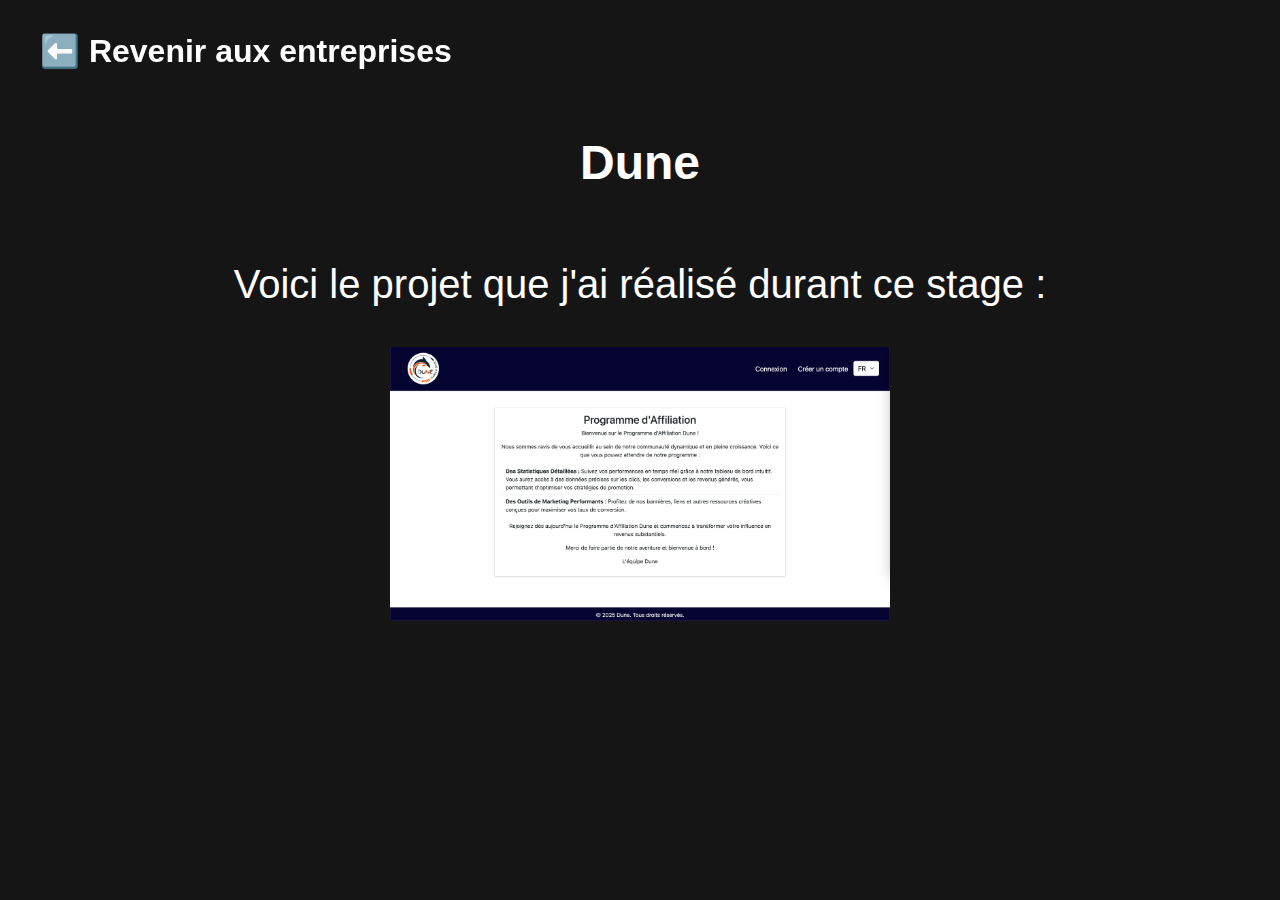
<file: dune.html>
<!DOCTYPE html>
<html lang="en">
<head>
  <meta charset="UTF-8">
  <title>Dune | BEAUX Baptiste</title>
  <link rel="stylesheet" href="styles.css">
  <link rel="preconnect" href="https://fonts.googleapis.com">
  <link rel="preconnect" href="https://fonts.gstatic.com" crossorigin>
  <link href="https://fonts.googleapis.com/css2?family=Chivo+Mono:ital,wght@0,100..900;1,100..900&family=Poppins:ital,wght@0,100;0,200;0,300;0,400;0,500;0,600;0,700;0,800;0,900;1,100;1,200;1,300;1,400;1,500;1,600;1,700;1,800;1,900&display=swap" rel="stylesheet">
</head>
<body>
<header>
    <nav class="autreAccueil">
      <a href="index.html#entreprise"> ⬅️ Revenir aux entreprises</a>
    </nav>
</header>
    <section class="duneTexte">
        <h1>Dune</h1>
        <div class="presentationDune">
            <p> Voici le projet que j'ai réalisé durant ce stage : </p>
            <div class="dune">
                <a href="stage2.html">
                    <img src="img/duneAffiliation.png" alt="Image du projet Dune">
                    <div class="overlay">Programme d'Affiliation</div>
                </a>
            </div>
        </div>
    </section>
<script src="script.js"></script>
</body>
</html>
</file>
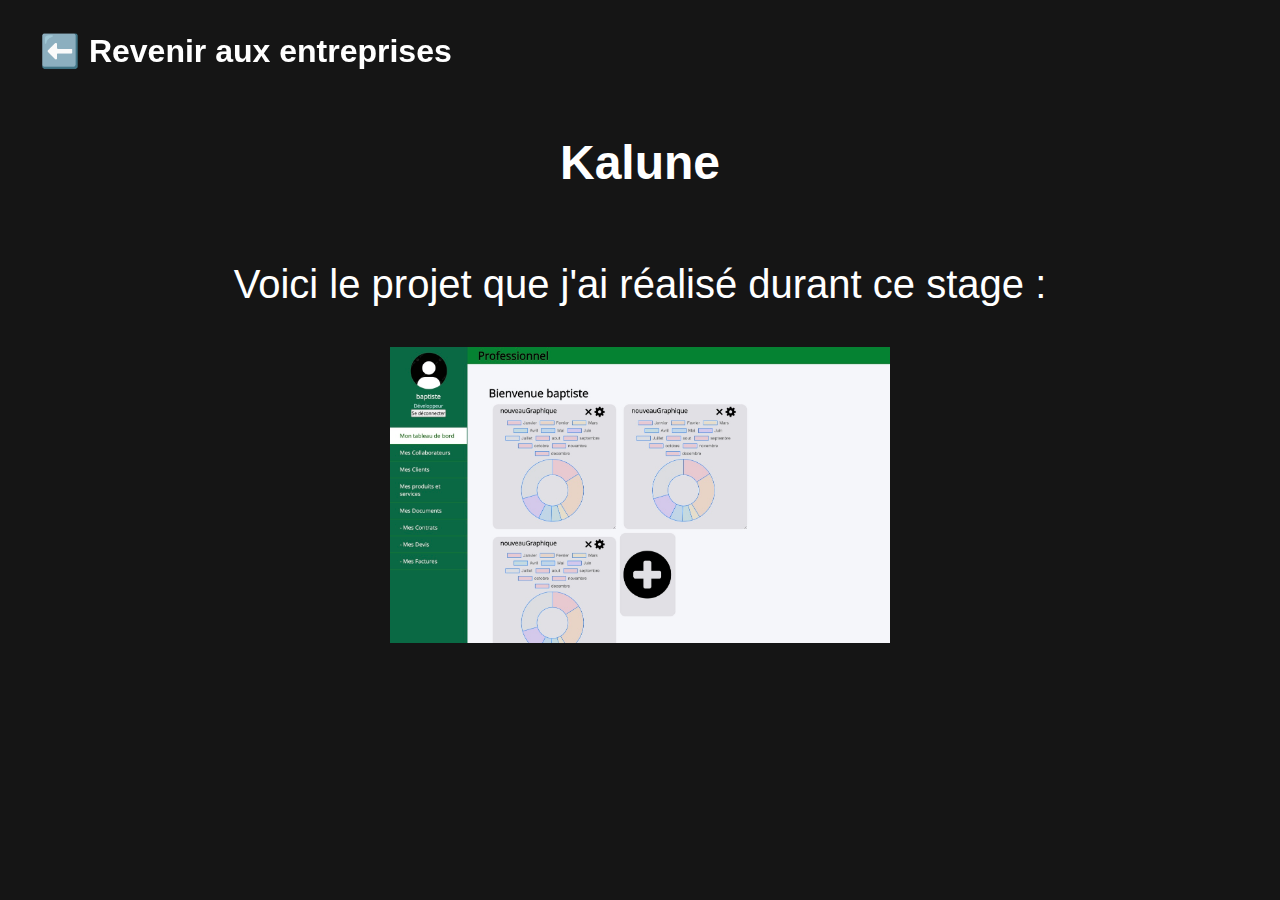
<file: kalune.html>
<!DOCTYPE html>
<html lang="en">
<head>
  <meta charset="UTF-8">
  <title>Kalune | BEAUX Baptiste</title>
  <link rel="stylesheet" href="styles.css">
  <link rel="preconnect" href="https://fonts.googleapis.com">
  <link rel="preconnect" href="https://fonts.gstatic.com" crossorigin>
  <link href="https://fonts.googleapis.com/css2?family=Chivo+Mono:ital,wght@0,100..900;1,100..900&family=Poppins:ital,wght@0,100;0,200;0,300;0,400;0,500;0,600;0,700;0,800;0,900;1,100;1,200;1,300;1,400;1,500;1,600;1,700;1,800;1,900&display=swap" rel="stylesheet">
</head>
<body>
<header>
    <nav class="autreAccueil">
      <a href="index.html#entreprise"> ⬅️ Revenir aux entreprises</a>
    </nav>
</header>
<section class="kaluneTexte">
    <h1>Kalune</h1>
    <div class="presentationKalune">
        <p>Voici le projet que j'ai réalisé durant ce stage : </p>
        <div class="groupano">
            <a href="stage.html">
                <img src="img/SCREENGROUPANO.jpg" alt="Image du projet Groupano">
                <div class="overlay">SaaS Groupano</div>
            </a>
        </div>
    </div>
</section>
<script src="script.js"></script>

</body>
</html>
</file>
<file: styles.css>
/* COULEUR À SAUVEGARDER : FF655D */

html {
    scroll-behavior: smooth;
}

body{
    background-color: #151515;
    /* background-color: #21252B; */
    /*font-family: "Poppins", sans-serif;*/
    font-family: "Jetbrains Mono", sans-serif;
    color:white;
}

nav {
    display: flex;
    justify-content: center;
    padding-top: 2rem;
    padding-bottom: 2rem;
    font-size: 2rem;
    position: fixed;
    top:0;
    width: 100%;
    z-index: 1000;
    backdrop-filter: blur(100px);
    
}

nav > a {
    text-decoration: none;
    color:white;
    margin-inline: 2rem;
    font-weight:bold;
    font-size: 2rem;

}

nav > a:hover{
    color: #70d8ff;
}

.autreAccueil {
    display: flex;
    justify-content: flex-start;
}

.presentation > img, .aPropos img {
    width:350px;
    object-fit: contain;
    /*width: 25%;*/
    border-radius: 10px;
    margin-right: 15rem;

}

.presentation {
    display: flex;
    align-items: center;
    justify-content: center;
    margin-top:5vb;
    height:90vb;
}

.aPropos {
    display: flex;
    align-items: center;
    justify-content: center;
    padding-inline: 5em;
    margin-top:5vb;
    height:90vb;
}

.textePresentation {
    font-size: 2.5rem;
}

.texteAPropos {
    font-size: 2.5rem;
}

.texteAPropos > h1 {
    color: #70d8ff;
    font-size: 50px;

}

.texteBaptiste {
    color: #70d8ff;
}

.texteStyle {
    font-size: 1.2rem;
    text-align: center;
    padding: 0.5em;
    border-radius: 10px;
    background-color: rgba(38 38 38);
}

.projet{
    display: flex;
    flex-direction: column;
    margin-top: 20vb;
    height:100vb;
}

.projet > h1 {
    display: flex;
    justify-content: center;
    font-size: 2rem;
}
.projets {
    display: flex;
    justify-content: center;
    flex-wrap: wrap;
    gap: 3rem; /* Optional: Adds space between the cards */
}

.carteProjetDrop {
    position: relative;
    display: inline-block;
    cursor: pointer;
    background-image: url("img/bankdrop.png");
    background-size: cover;
}

.carteProjet, .carteProjetDrop {
    border: 2px solid white;
    border-radius: 20px;
    padding: 9em; /* Adjust padding as needed */
}

.entreprise{
    display: flex;
    flex-direction: column;
    margin-top: 10vb;
    height:100vb;
}

.texteEntreprise {
    font-size: 2rem;
    display: flex;
    justify-content: center;
    padding-bottom: 2em;
    padding-top: 2em;
}

.listeEntreprise {
    display: flex;
    justify-content: space-evenly;
    padding-bottom: 2em;
}

.kaluneLien{
    text-decoration: none;
    color:white;
    border : 2px solid white;
    padding-block: 6rem;
    padding-inline: 12rem;
    background-image: url(img/Logo-kalune.jpg);
    background-size: cover;
    border-radius: 20px;
}

.stageKalune {
    font-size: 1.5rem;
    padding-inline: 8rem;
    padding-block: 2rem;
}

.stageDune {
    text-decoration: none;
    color:white;
    border : 2px solid white;
    padding-block: 6rem;
    padding-inline: 12rem;
    background-image: url(preuvesDune/duneduneLogo.png);
    background-size: cover;
    background-position: center;
    border-radius: 20px;
}

.kaluneTexte, .duneTexte{
    margin-top:15vb;
}

.kaluneTexte > h1, .duneTexte > h1 {
    font-size: 3rem;
    text-align: center;
}

.presentationKalune, .presentationDune {
    font-size: 2.5rem;
    display: flex;
    flex-direction: column;
    justify-content: center;
    align-items: center;
    padding-inline: 5em;
}

.groupano, .dune {
    position: relative;
    display: inline-block;
    cursor: pointer;
}

.groupano img, .dune img {
    display: block;
    width: 500px;
    height: auto;
}

.groupano img:hover, .dune img:hover {
    animation: imageRotation 0.2s forwards;
}

@keyframes imageRotation {
    0%{
        transform: scale(1);
    }
    50% {
        transform: scale(1.2);
    }
    100% {
        transform: scale(1);
    }
}

.groupano .overlay, .dune .overlay {
    position: absolute;
    top: 0;
    left: 0;
    right: 0;
    bottom: 0;
    background-color: rgba(0, 0, 0, 0.8);
    color: #fff;
    display: flex;
    align-items: center;
    justify-content: center;
    font-size: 1.5em;
    opacity: 0;
    transition: opacity 0.3s ease;
}

.groupano:hover .overlay, .dune:hover .overlay {
    opacity: 1;
}

.texteVeille {
    font-size: 2rem;
}



.veille{
    justify-content: center;
    text-align: center;
    margin-top:10vb;
    height:90vb;
}


.projetTexte {
    margin-top:15vb;
    font-size: 2rem;
    text-align: center;
}

.projetTexte img {
    width: 800px;
    height: auto;
    padding-bottom: 2em;
}

footer {
    background-color: #1b1b1b;
    display: flex;
    justify-content: center;
    padding-top: 2rem;
    padding-bottom: 2rem;
    margin-top: 1.5rem;
    font-size: 2rem;
    width: 100%;
}

/* Animation d'entrée */
@keyframes fadeIn {
    from {
        opacity: 0;
        transform: translateY(20px);
    }
    to {
        opacity: 1;
        transform: translateY(0);
    }
}

/* Appliquer l'animation à chaque section */
.aPropos {
    opacity: 0;
    animation: fadeIn 0.4s ease-out forwards;
}

.cursor-dot {
    position: fixed;
    width: 8px;
    height: 8px;
    background-color: #70d8ff;
    border-radius: 50%;
    pointer-events: none;
    transform: translate(-50%, -50%);
    transition: transform 0.05s linear;
    z-index: 1000;
}

.trail {
    position: fixed;
    width: 22px;
    height: 22px;
    background-color: #70d8ff;
    border-radius: 50%;
    pointer-events: none;
    z-index: 1000;
    opacity: 1;
    transition: opacity 0.5s ease-out;
}

/* Style pour les sections */
.section1Dune, .section2Dune, .section3Dune, .section4Dune, .section5Dune, .section6Dune, .section7Dune, .section1Kalune, .section2Kalune, .section3Kalune, .section4Kalune {
    display: flex;
    align-items: center;
    justify-content: space-between;
    background: #2a2a2a;
    padding: 20px;
    margin: 20px auto;
    max-width: 1000px;
    border-radius: 10px;
    box-shadow: 0px 4px 6px rgba(0, 0, 0, 0.1);
    color:white;
    font-weight: bold;
    font-size: 25px;
}

/* Style des images */
.section1Dune img, 
.section2Dune img, 
.section3Dune img, 
.section4Dune img, 
.section5Dune img,
.section6Dune img,
.section7Dune img,
.section1Kalune img,
.section2Kalune img,
.section3Kalune img,
.section4Kalune img,
.listeContenu img {
    flex: 1;
    max-width: 50%;
    height: auto;
    border-radius: 8px;
    box-shadow: 0px 2px 4px rgba(0, 0, 0, 0.2);
    cursor: pointer;
    transition: transform 0.3s ease;
}

/* Effet au survol */
.section1Dune img:hover, 
.section2Dune img:hover, 
.section3Dune img:hover, 
.section4Dune img:hover, 
.section5Dune img:hover,
.section6Dune img:hover,
.section7Dune img:hover,
.section1Kalune img:hover,
.section2Kalune img:hover,
.section3Kalune img:hover,
.section4Kalune img:hover {
    transform: scale(1.05);
}

/* Fond assombri pour le zoom */
.modal{
    display: none;
    position: fixed;
    top: 0;
    left: 0;
    width: 100%;
    height: 100%;
    background: rgba(0, 0, 0, 0.8);
    justify-content: center;
    align-items: center;
    z-index: 1000;
}

/* Image zoomée */
/* Image zoomée */
.modal img {
    max-width: 1200px; /* Augmenté */
    max-height: 1200px; /* Augmenté */
    border-radius: 10px;
    box-shadow: 0px 4px 8px rgba(255, 255, 255, 0.2);
    transition: transform 0.3s ease;
}


/* Effet de fade-in */
.modal.show {
    display: flex;
}

.texteVeille2 {
    font-size: 2rem;
    font-weight:bold;
    text-align: center;
    padding-inline: 2em;
    margin-inline: 2em;

    border-radius: 20px;
}

.texteVeille2 > p:nth-child(1) {
    color: #70d8ff;
}

.agregateur {
    margin-inline: 2em;
    padding-inline: 2em;
    border-radius:20px;
}

.agregateur:nth-child(3){
    color:red;
}
.texteVeille2 img {
    width: 400px;
    height: auto;
    border-radius: 10px;
}

.sujet{
    font-size: 1.5em;
}

.sujetContenu, .sujetContenu2 {
    display: flex;
    justify-content: center;
}

.sujet img {
    width:800px;
}

.listeContenu {
    flex-direction: column;
    margin-left: 2em;
    font-size: 1.5em;
}

.contenuReact {
    flex-direction: column;
    margin-right: 2em;
    font-size: 1.5em;
}

.sujetContenu2{
    margin-top: 2em;
}

.inoreader {
    margin-top: 2em;
}

.inoreader p {
    font-size: 1.5em;
    font-weight: bold;
}

.inoreader img {
    width: 1200px;
}

.tableauCompetences {
    font-size: 2em;
    margin-top:8em;
    width:500px;
}

.bts {
    display: flex;
    justify-content: center;
    flex-direction: column;
    align-items: center;
    margin-top:10em;
    margin-bottom: 15em;
}

.bts img {
    width:500px;
}

.bts h1 {
    font-size: 2.5em;
    font-weight: bold;
}


table {
    width: 100%;
    border-collapse: collapse;
    margin: 20px auto;
}
th, td {
    border: 1px solid #ddd;
    padding: 20px;
    text-align: center;
    white-space: nowrap; 
}
th {
    background-color: #333;
    color: white;
}



.tableauCompetences td {
    padding: 20px; /* Réduit l'espacement des cellules */
}

/* Style pour la section compétences */
.competences {
    margin-top:5em; /* Prend toute la hauteur de la page */
    padding-top: 5rem; /* Si tu veux un petit espace avant le tableau */
}

.tableauCompetences {
    margin-top: 5em; /* Pousse le tableau en bas */
    width: 60%; /* Ajuste la largeur si nécessaire */
    font-size: 1.5em; /* Ajuste la taille du texte si nécessaire */
    margin-top: 80em;
    margin-bottom:10em;
    padding: 2rem;
    border-radius: 10px;
    color: white;
}

.veille{
    margin-bottom:5em;
}

.contactTexte {
    display:flex;
    flex-direction: column;
    justify-content: center;
    align-items: center;
    font-size: 2.5rem;
    margin-top: 5em;
    margin-bottom: 5em;
}
</file>
